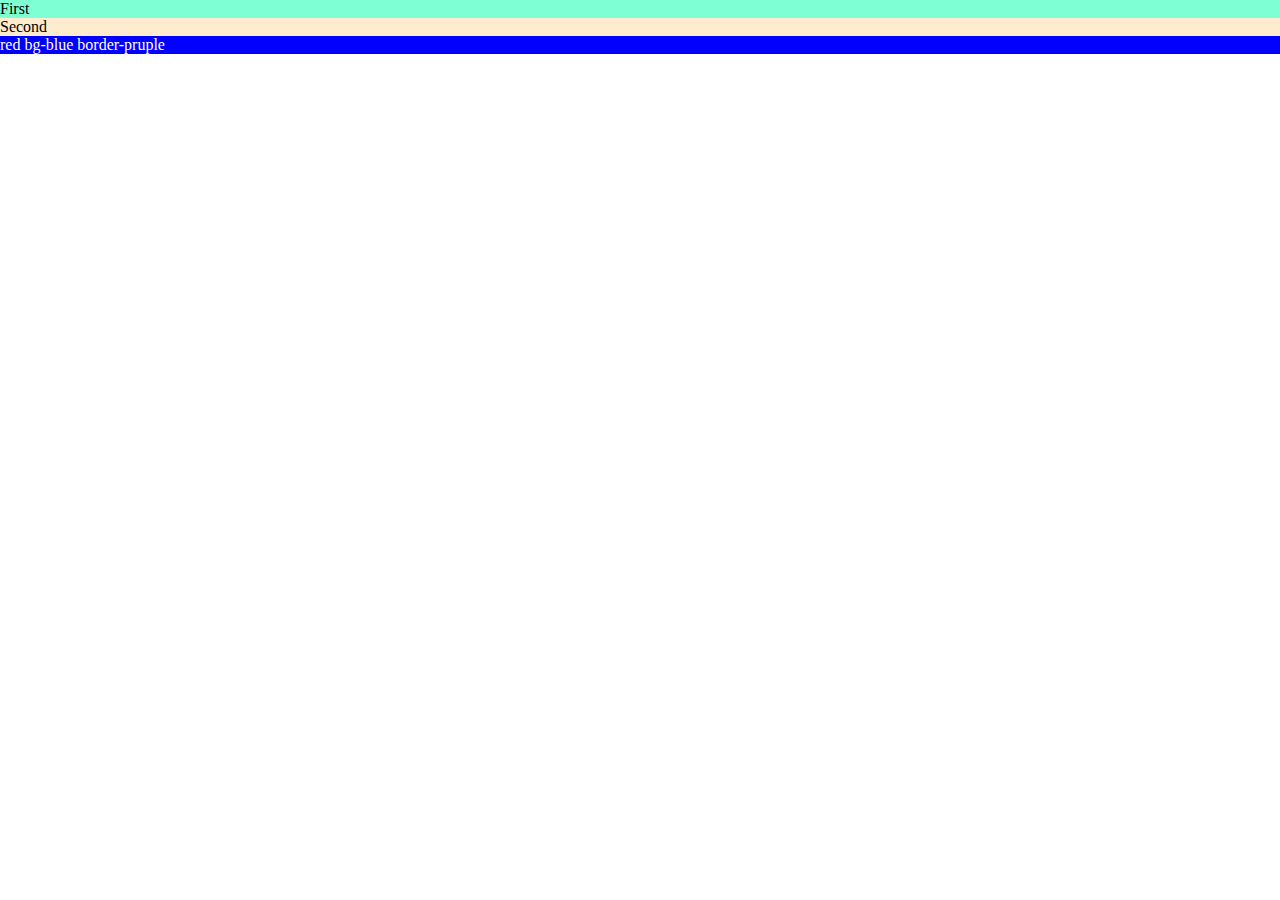
<file: Level 1/index.html>
<!DOCTYPE html>
<html lang="en">
  <head>
    <meta charset="UTF-8" />
    <meta http-equiv="X-UA-Compatible" content="IE=edge" />
    <meta name="viewport" content="width=device-width, initial-scale=1.0" />
    <title>Document</title>
    <link rel="stylesheet" href="style.css" />
  </head>
  <body>
    <div id="id">First</div>
    <div id="second">Second</div>
    <section class="red"></section>
    <section class="red bg-blue border-pruple">
      red bg-blue border-pruple
    </section>
  </body>
</html>
</file>
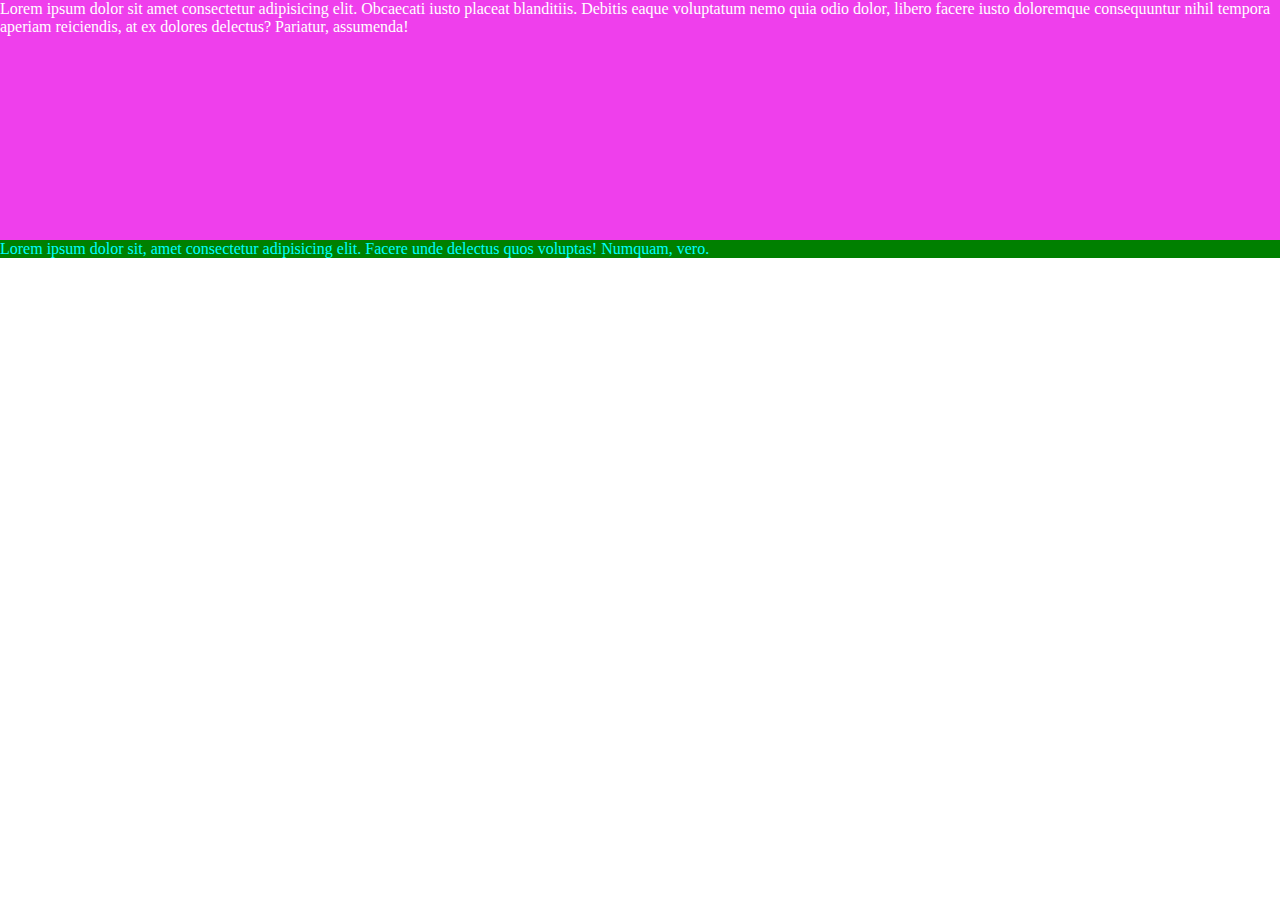
<file: Level 2/index.html>
<!DOCTYPE html>
<html lang="en">
  <head>
    <meta charset="UTF-8" />
    <meta http-equiv="X-UA-Compatible" content="IE=edge" />
    <meta name="viewport" content="width=device-width, initial-scale=1.0" />
    <title>Color and Backgrounds</title>
    <link rel="stylesheet" href="style.css" />
  </head>
  <body>
    <div class="red">
      Lorem ipsum dolor sit amet consectetur adipisicing elit. Obcaecati iusto
      placeat blanditiis. Debitis eaque voluptatum nemo quia odio dolor, libero
      facere iusto doloremque consequuntur nihil tempora aperiam reiciendis, at
      ex dolores delectus? Pariatur, assumenda!
    </div>
    <div class="green">
      Lorem ipsum dolor sit, amet consectetur adipisicing elit. Facere unde
      delectus quos voluptas! Numquam, vero.
    </div>
  </body>
</html>
</file>
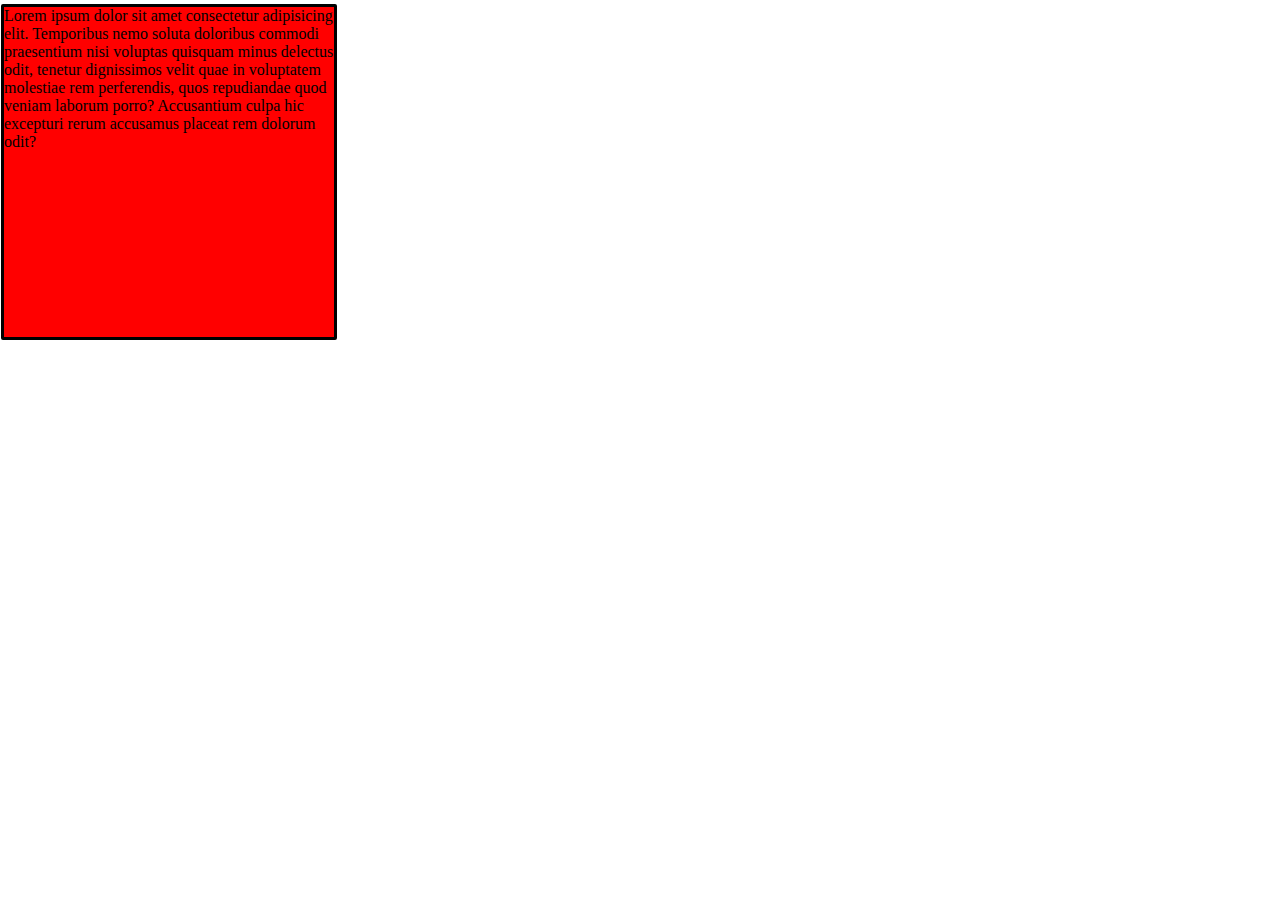
<file: Level 3/index.html>
<!DOCTYPE html>
<html lang="en">
  <head>
    <meta charset="UTF-8" />
    <meta http-equiv="X-UA-Compatible" content="IE=edge" />
    <meta name="viewport" content="width=device-width, initial-scale=1.0" />
    <title>Box Model</title>
    <style>
      * {
        margin: 0;
        padding: 0;
      }
      .content {
        height: 330px;
        width: 330px;
        background: red;
        /* top right bottom left */
        margin: 4px 2px 6px 1px;
        /*  top and bottom, left and right       
        margin: 3px 6px; */
        /* or border: 2px solid black  width style color */
        border-width: 3px;
        border-style: solid;
        border-color: black;
        /* set border radius */
        border-radius: 2px;
      }
    </style>
  </head>
  <body>
    <div class="content">
      Lorem ipsum dolor sit amet consectetur adipisicing elit. Temporibus nemo
      soluta doloribus commodi praesentium nisi voluptas quisquam minus delectus
      odit, tenetur dignissimos velit quae in voluptatem molestiae rem
      perferendis, quos repudiandae quod veniam laborum porro? Accusantium culpa
      hic excepturi rerum accusamus placeat rem dolorum odit?
    </div>
  </body>
</html>
</file>
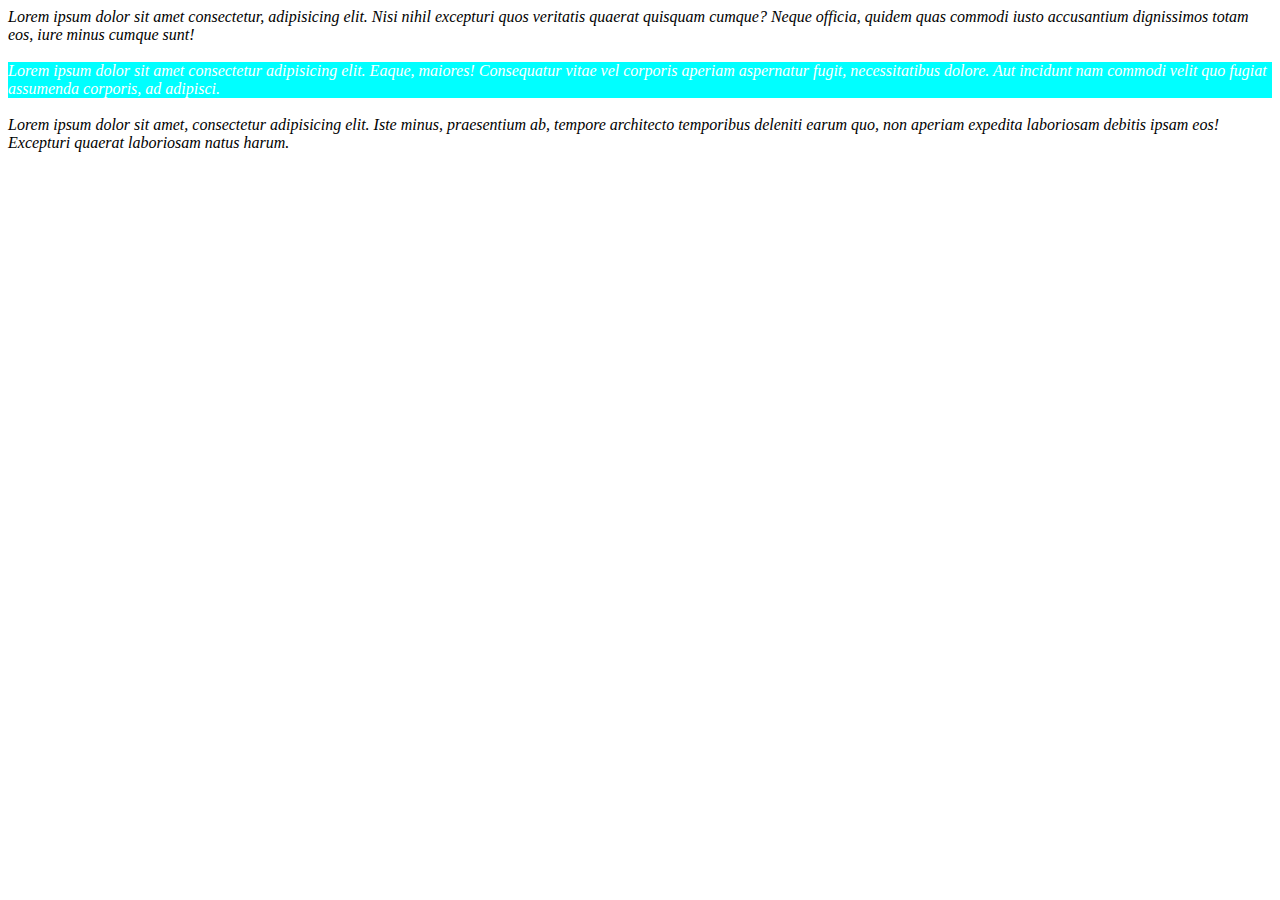
<file: Level 1/cssPractice.html>
<!DOCTYPE html>
<html lang="en">
  <head>
    <meta charset="UTF-8" />
    <meta http-equiv="X-UA-Compatible" content="IE=edge" />
    <meta name="viewport" content="width=device-width, initial-scale=1.0" />
    <title>Practice Set</title>
    <style>
      .red {
        background-color: red;
        color: black;
      }
      .blue {
        background-color: white;
      }
      #head {
        background-color: blue;
        color: white;
      }
      .one,
      .red,
      #head {
        font-style: italic;
      }
    </style>
  </head>
  <body>
    <div class="red blue">
      Lorem ipsum dolor sit amet consectetur, adipisicing elit. Nisi nihil
      excepturi quos veritatis quaerat quisquam cumque? Neque officia, quidem
      quas commodi iusto accusantium dignissimos totam eos, iure minus cumque
      sunt!
    </div>
    <br />
    <div id="head" style="background-color: aqua">
      Lorem ipsum dolor sit amet consectetur adipisicing elit. Eaque, maiores!
      Consequatur vitae vel corporis aperiam aspernatur fugit, necessitatibus
      dolore. Aut incidunt nam commodi velit quo fugiat assumenda corporis, ad
      adipisci.
    </div>
    <br />
    <div class="one">
      Lorem ipsum dolor sit amet, consectetur adipisicing elit. Iste minus,
      praesentium ab, tempore architecto temporibus deleniti earum quo, non
      aperiam expedita laboriosam debitis ipsam eos! Excepturi quaerat
      laboriosam natus harum.
    </div>
  </body>
</html>
</file>
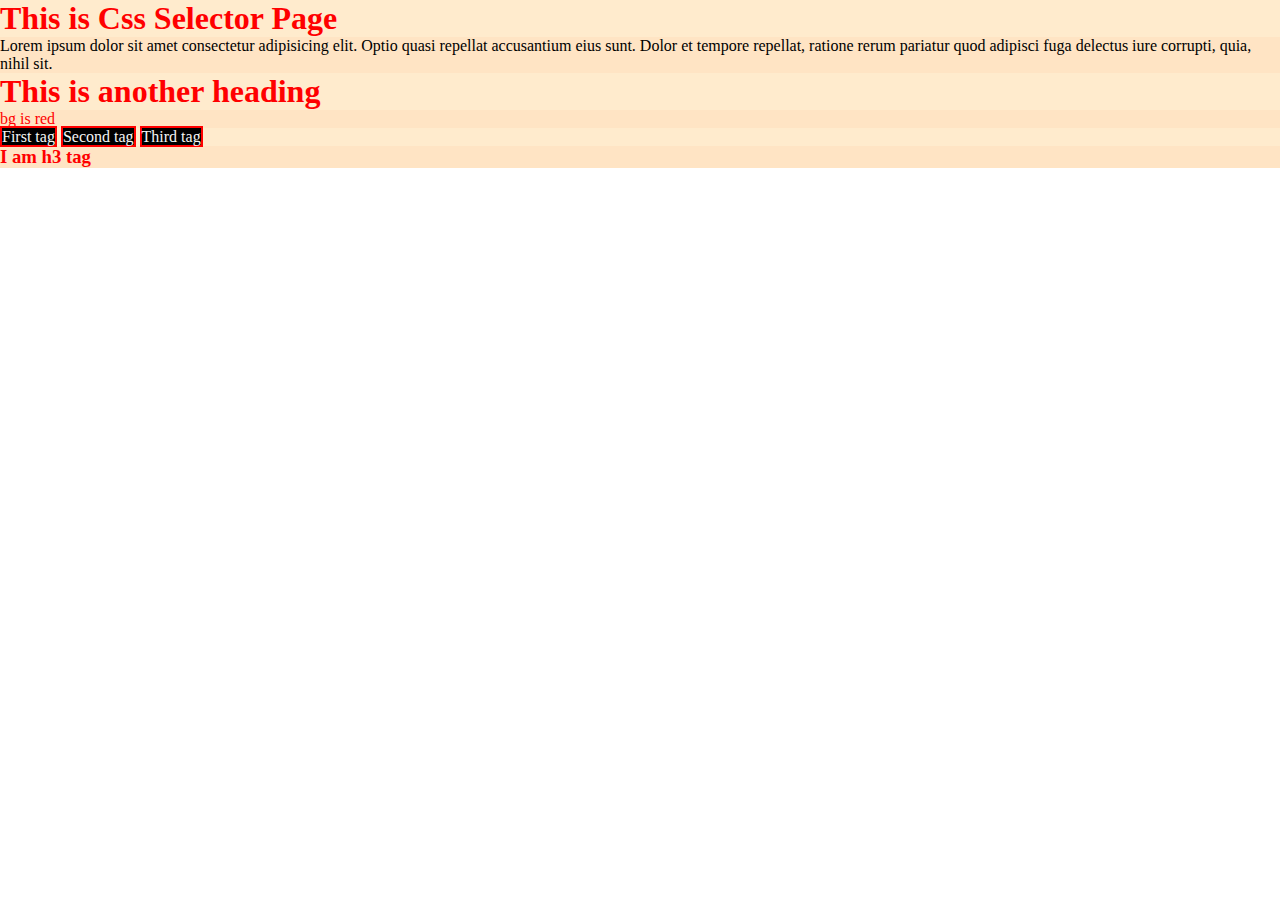
<file: Level 1/cssSelector.html>
<!DOCTYPE html>
<html lang="en">
  <head>
    <meta charset="UTF-8" />
    <meta http-equiv="X-UA-Compatible" content="IE=edge" />
    <meta name="viewport" content="width=device-width, initial-scale=1.0" />
    <title>Css Selector</title>
    <link rel="stylesheet" href="style.css" />
  </head>
  <body>
    <div>
      <h1 class="red">This is Css Selector Page</h1>
      <p class="ptag">
        Lorem ipsum dolor sit amet consectetur adipisicing elit. Optio quasi
        repellat accusantium eius sunt. Dolor et tempore repellat, ratione rerum
        pariatur quod adipisci fuga delectus iure corrupti, quia, nihil sit.
      </p>
      <h1>This is another heading</h1>
      <div id="red">bg is red</div>
      <span class="blue">First tag</span>
      <span class="blue">Second tag</span>
      <span class="blue">Third tag</span>
      <h3>I am h3 tag</h3>
    </div>
  </body>
</html>
</file>
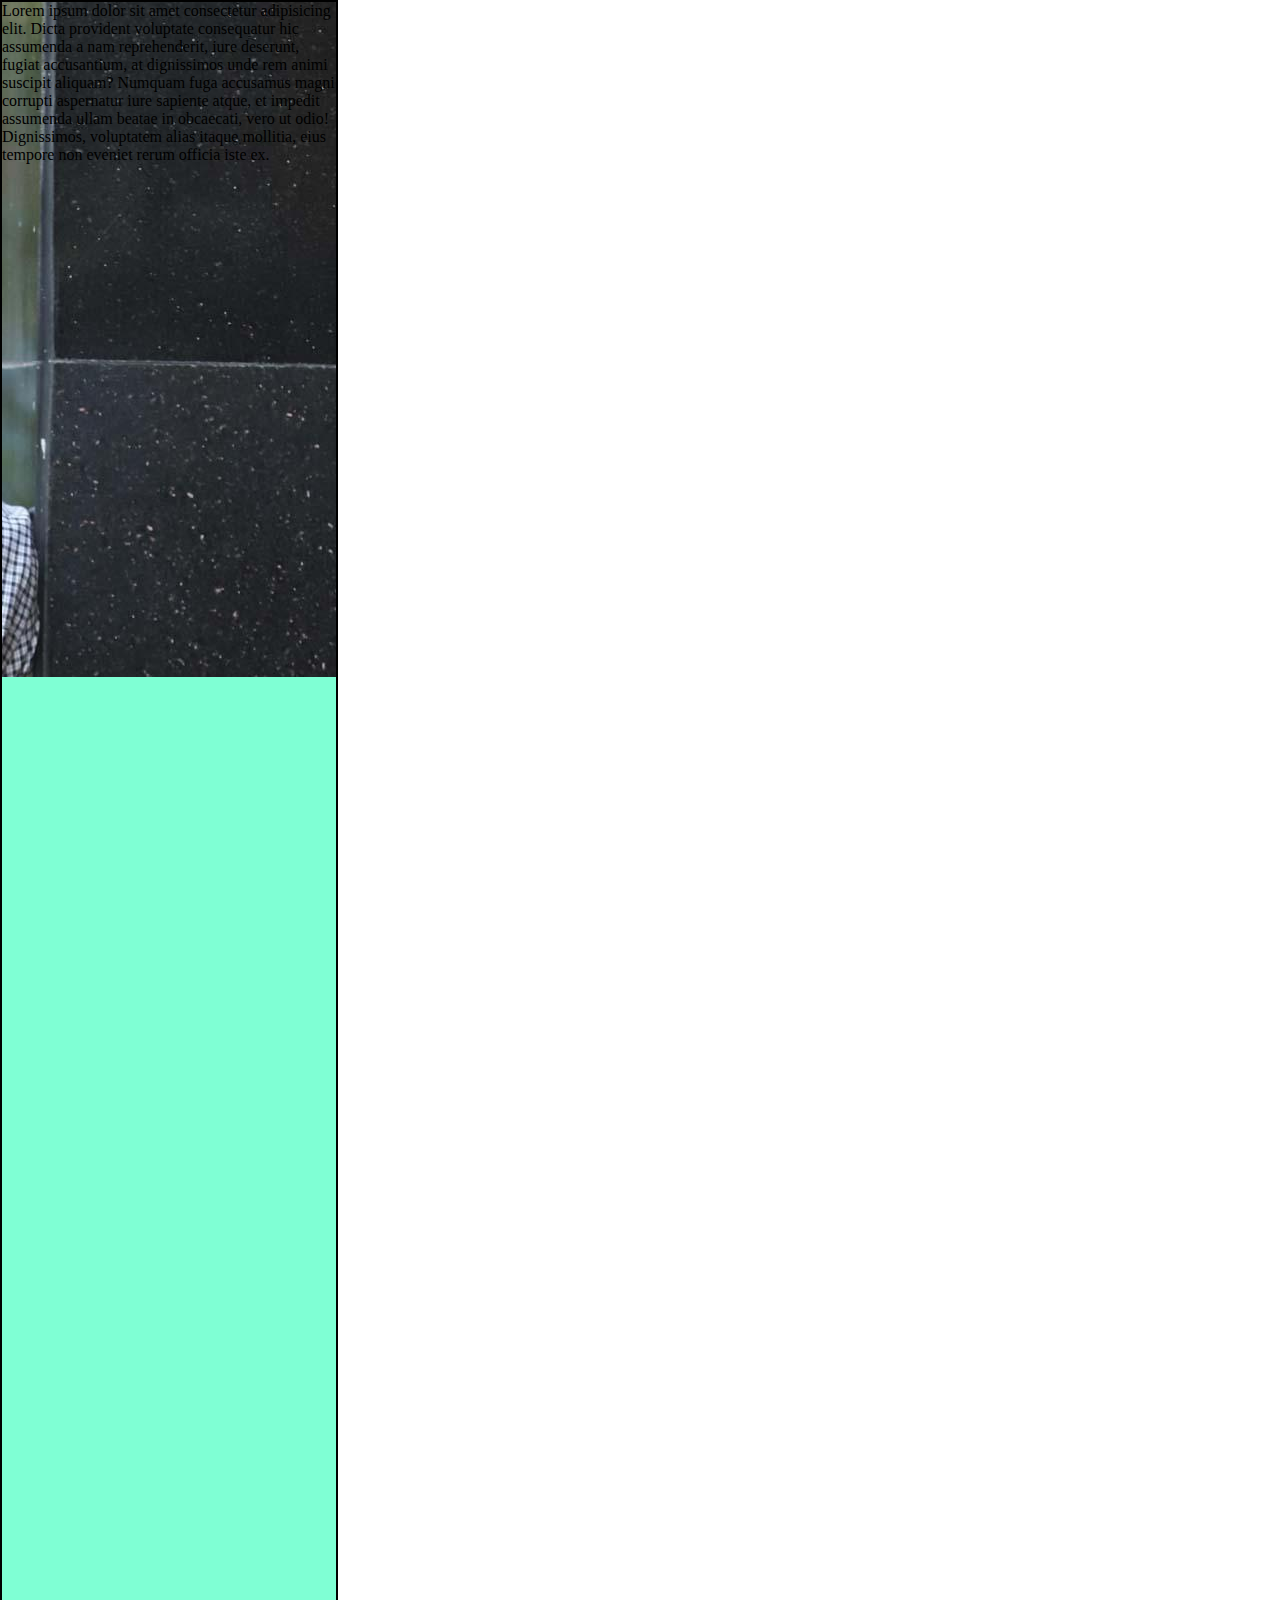
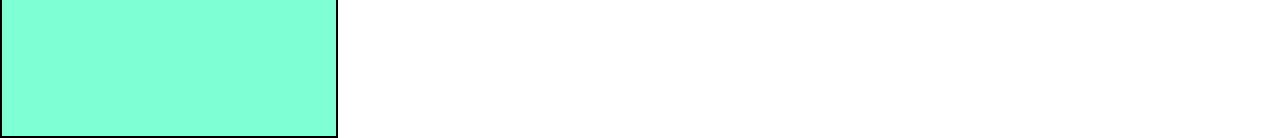
<file: Level 2/background.html>
<!DOCTYPE html>
<html lang="en">
  <head>
    <meta charset="UTF-8" />
    <meta http-equiv="X-UA-Compatible" content="IE=edge" />
    <meta name="viewport" content="width=device-width, initial-scale=1.0" />
    <link rel="stylesheet" href="style.css" />
    <title>Background Image</title>
    <style>
      .container {
        /* background-color: aquamarine; */
        height: 1734px;
        width: 334px;
        /* background-image: url("/Level 2/Akshay_Kumar_boycotting_trend_1200x768.jpeg"); */
        /* background-size: 64px 45px; */
        /* background-repeat: no-repeat; */
        border: 2px solid black;
        /* background-position: center;
        background-attachment: fixed; */
        background: aquamarine
          url("/Level 2/Akshay_Kumar_boycotting_trend_1200x768.jpeg") no-repeat
          top right scroll;
      }
    </style>
  </head>
  <body>
    <div class="container">
      Lorem ipsum dolor sit amet consectetur adipisicing elit. Dicta provident
      voluptate consequatur hic assumenda a nam reprehenderit, iure deserunt,
      fugiat accusantium, at dignissimos unde rem animi suscipit aliquam?
      Numquam fuga accusamus magni corrupti aspernatur iure sapiente atque, et
      impedit assumenda ullam beatae in obcaecati, vero ut odio! Dignissimos,
      voluptatem alias itaque mollitia, eius tempore non eveniet rerum officia
      iste ex.
    </div>
  </body>
</html>
</file>
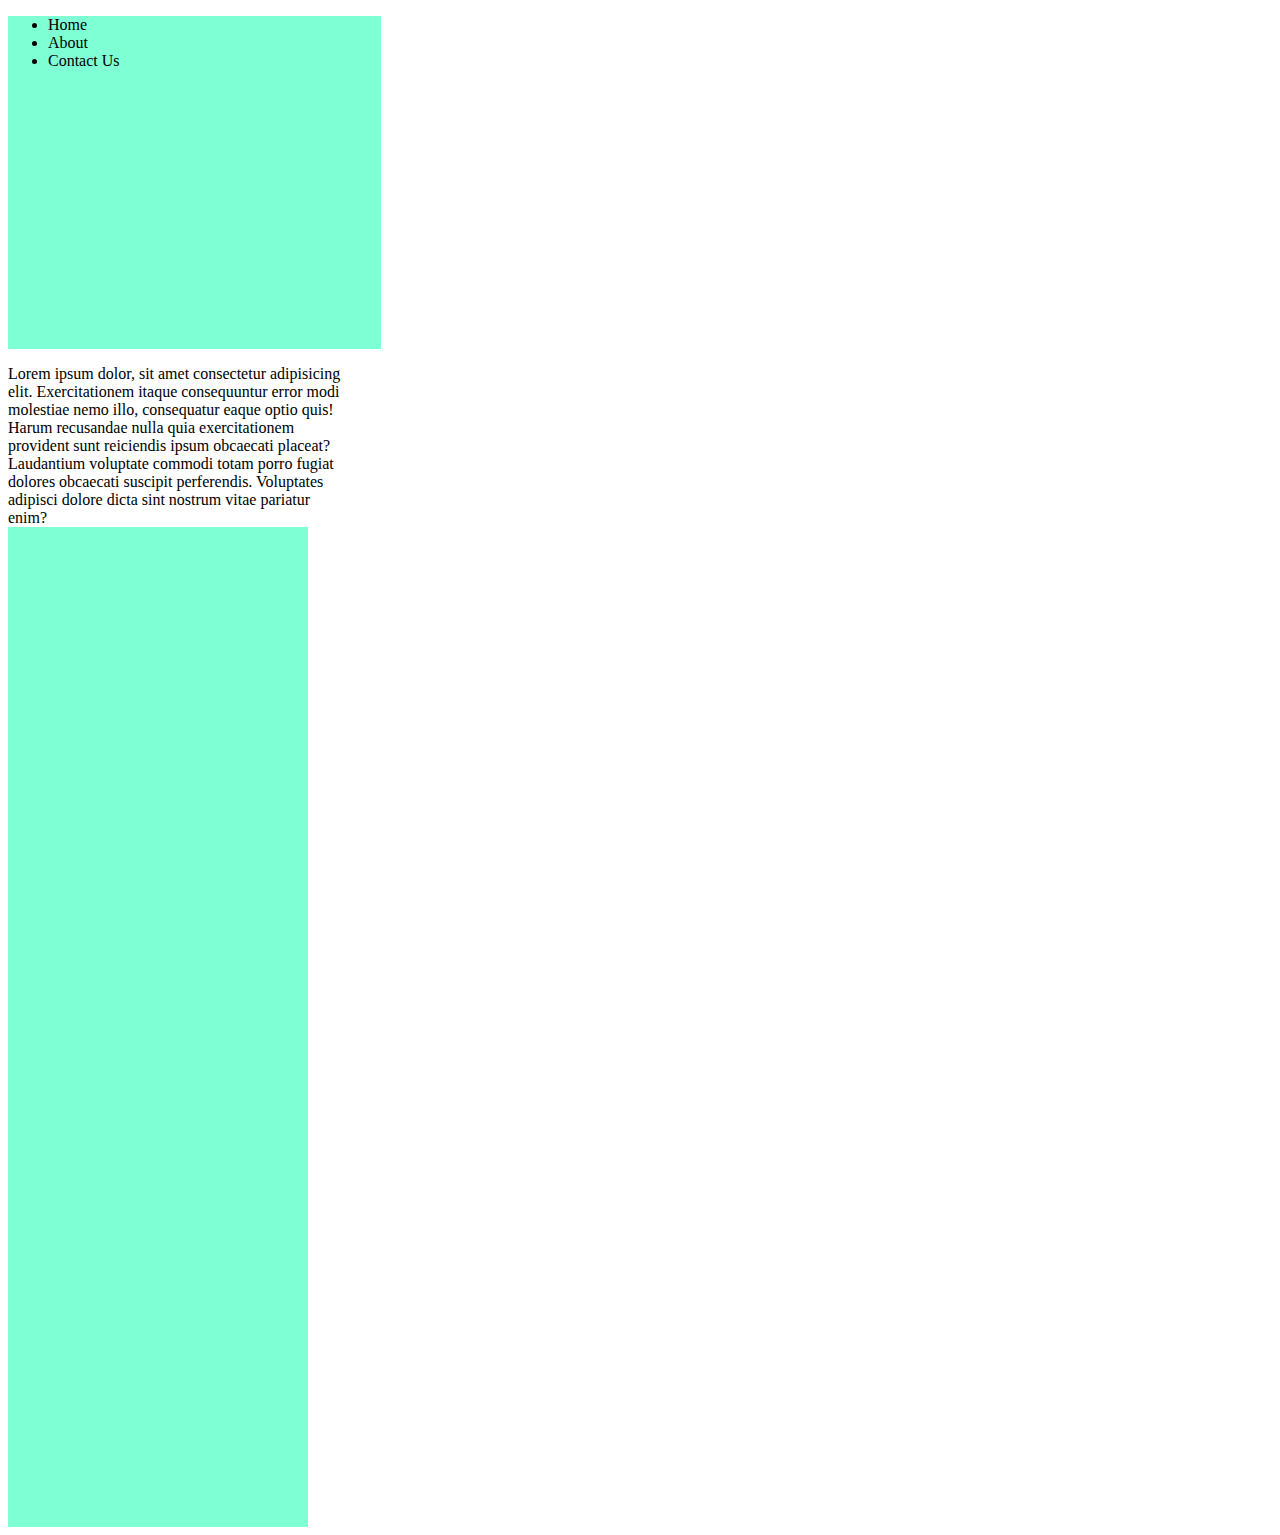
<file: Level 2/chapter2Practice.html>
<!DOCTYPE html>
<html lang="en">
  <head>
    <meta charset="UTF-8" />
    <meta http-equiv="X-UA-Compatible" content="IE=edge" />
    <meta name="viewport" content="width=device-width, initial-scale=1.0" />
    <title>Chapter Practice Set 2</title>
    <style>
      ul {
        background-color: aquamarine;
        color: black;
        height: 333px;
        width: 333px;
      }
      .main {
        color: black;
        width: 333px;
      }
      /* .image {
        background-image: url("/Level 2/Akshay_Kumar_boycotting_trend_1200x768.jpeg");
        width: 300px;
        height: 1000px;
        background-repeat: no-repeat;
        background-color: aquamarine;
        background-size: 300px 300px;
        border: 2px solid black;
        background-attachment: fixed;
      } */

      .image {
        background: aquamarine
          url("/Level 2/Akshay_Kumar_boycotting_trend_1200x768.jpeg") no-repeat
          fixed;
        width: 300px;
        height: 1000px;
        background-size: 300px 300px;
      }
    </style>
  </head>
  <body>
    <div>
      <nav>
        <ul>
          <li>Home</li>
          <li>About</li>
          <li>Contact Us</li>
        </ul>
      </nav>
    </div>
    <div class="main">
      Lorem ipsum dolor, sit amet consectetur adipisicing elit. Exercitationem
      itaque consequuntur error modi molestiae nemo illo, consequatur eaque
      optio quis! Harum recusandae nulla quia exercitationem provident sunt
      reiciendis ipsum obcaecati placeat? Laudantium voluptate commodi totam
      porro fugiat dolores obcaecati suscipit perferendis. Voluptates adipisci
      dolore dicta sint nostrum vitae pariatur enim?
    </div>
    <div class="image"></div>
  </body>
</html>
</file>
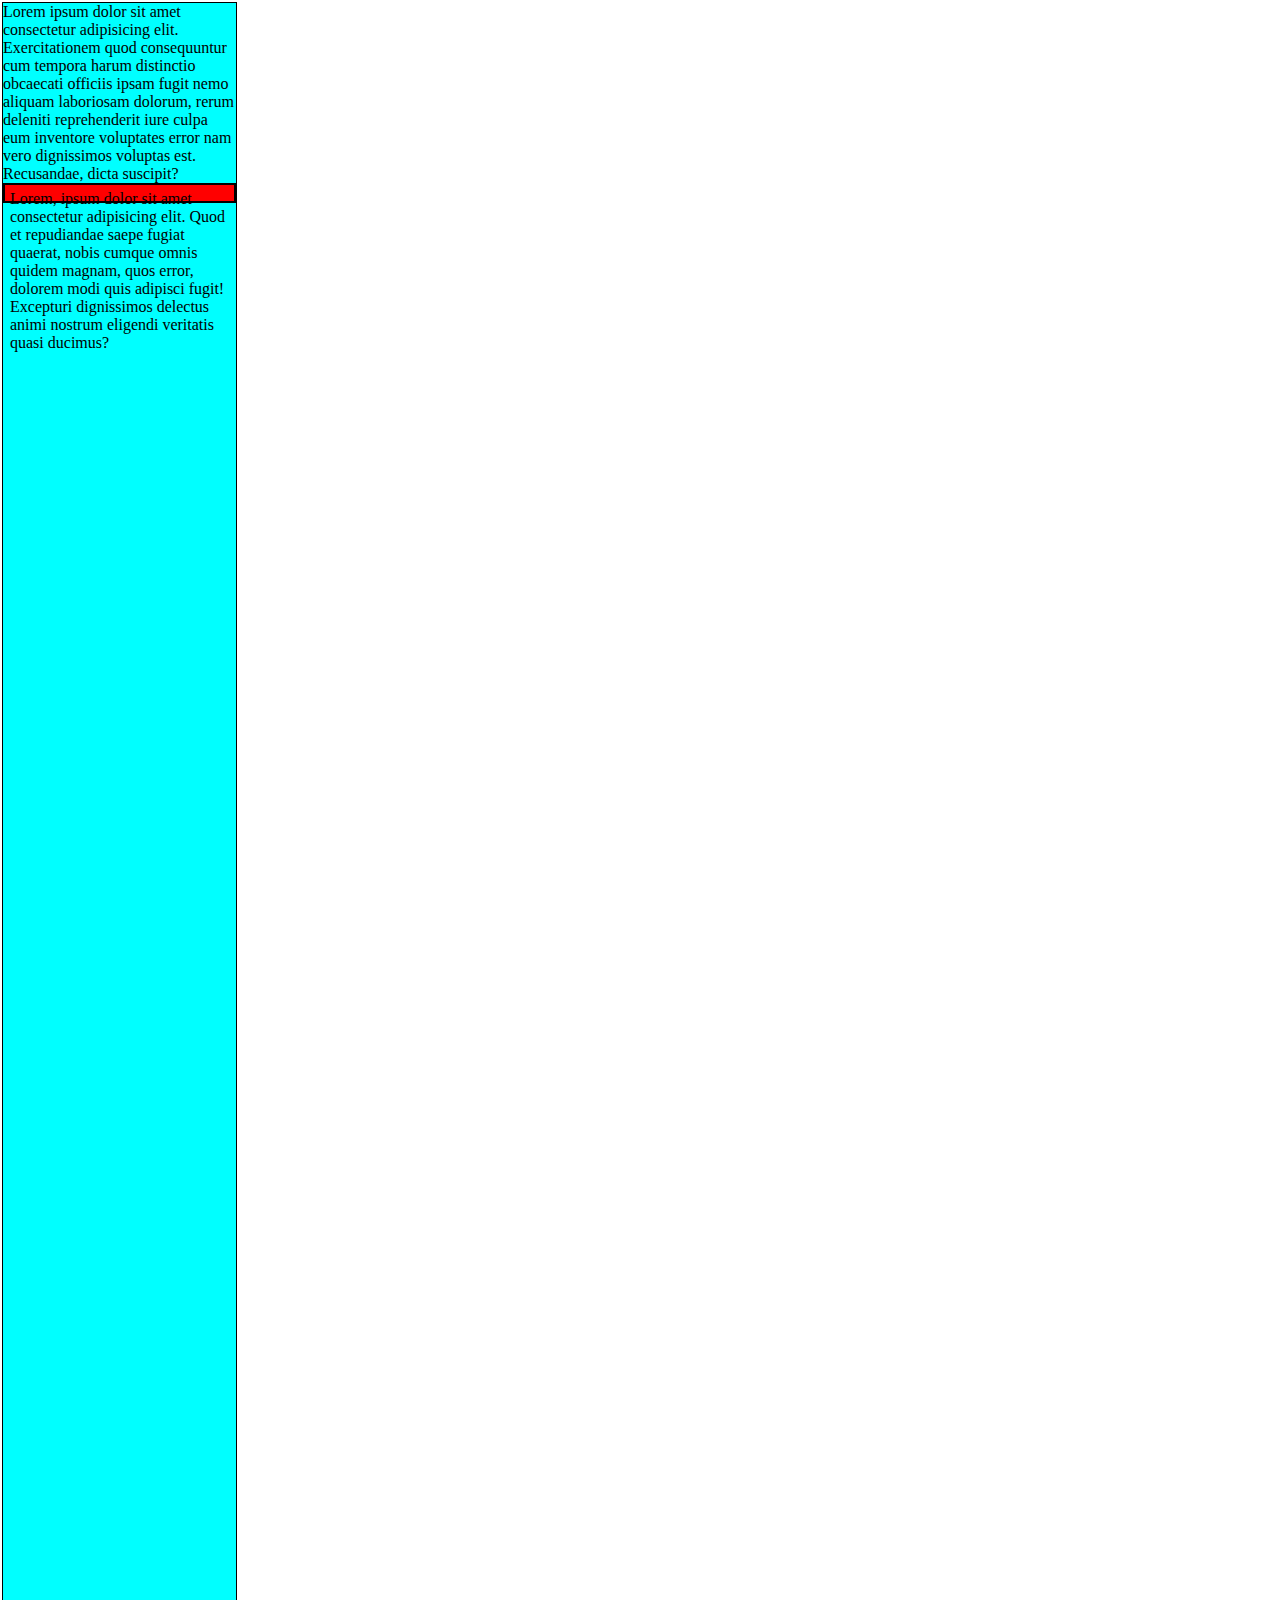
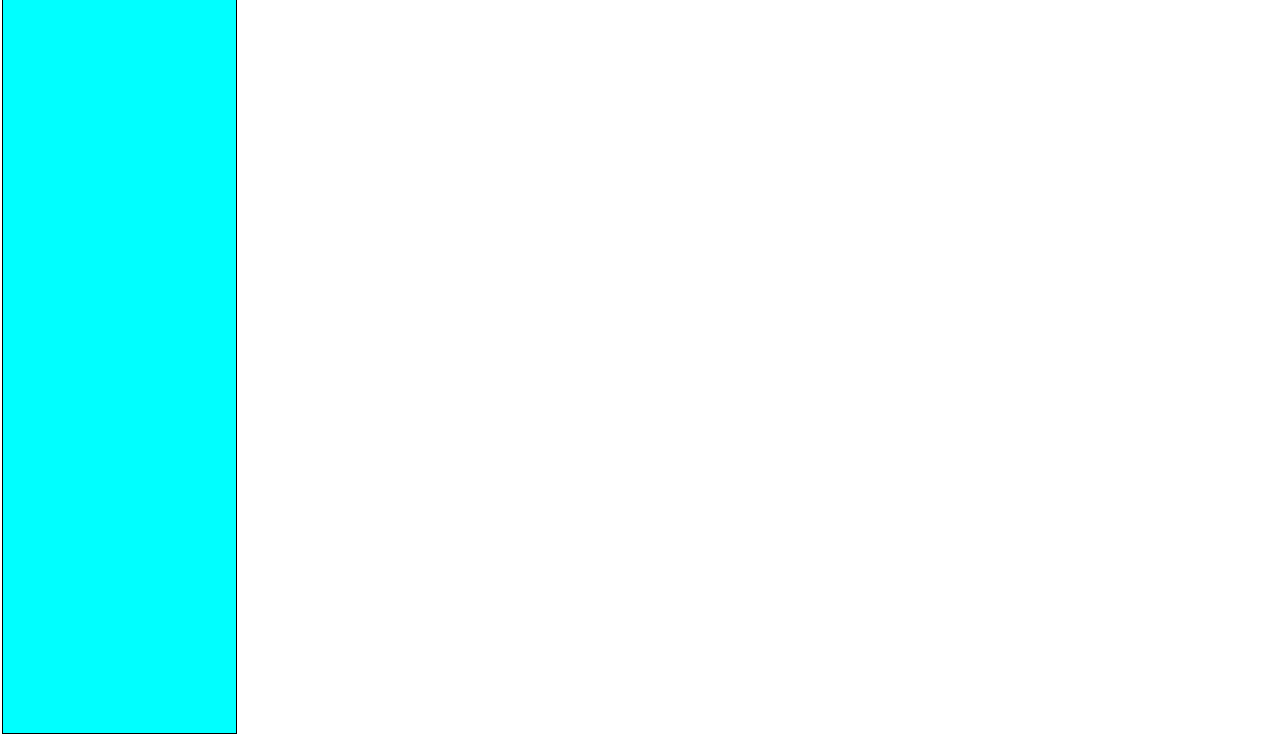
<file: Level 3/marginCollapse.html>
<!DOCTYPE html>
<html lang="en">
  <head>
    <meta charset="UTF-8" />
    <meta http-equiv="X-UA-Compatible" content="IE=edge" />
    <meta name="viewport" content="width=device-width, initial-scale=1.0" />
    <title>Margin Collapse</title>
    <style>
      * {
        margin: 0;
        padding: 0;
      }
      .box1 {
        background-color: aqua;
        margin: 2px;
        width: 233px;
        height: 2330px;
        border: 1px solid black;
      }
      .box2 {
        background-color: red;
        /* margin: 20px; */
        height: 20px;
        width: 100%;
        padding: 5px;
        border: 2px solid black;
        box-sizing: border-box;
      }
    </style>
  </head>
  <body>
    <div class="box1">
      Lorem ipsum dolor sit amet consectetur adipisicing elit. Exercitationem
      quod consequuntur cum tempora harum distinctio obcaecati officiis ipsam
      fugit nemo aliquam laboriosam dolorum, rerum deleniti reprehenderit iure
      culpa eum inventore voluptates error nam vero dignissimos voluptas est.
      Recusandae, dicta suscipit?

      <div class="box2">
        Lorem, ipsum dolor sit amet consectetur adipisicing elit. Quod et
        repudiandae saepe fugiat quaerat, nobis cumque omnis quidem magnam, quos
        error, dolorem modi quis adipisci fugit! Excepturi dignissimos delectus
        animi nostrum eligendi veritatis quasi ducimus?
      </div>
    </div>
  </body>
</html>
</file>
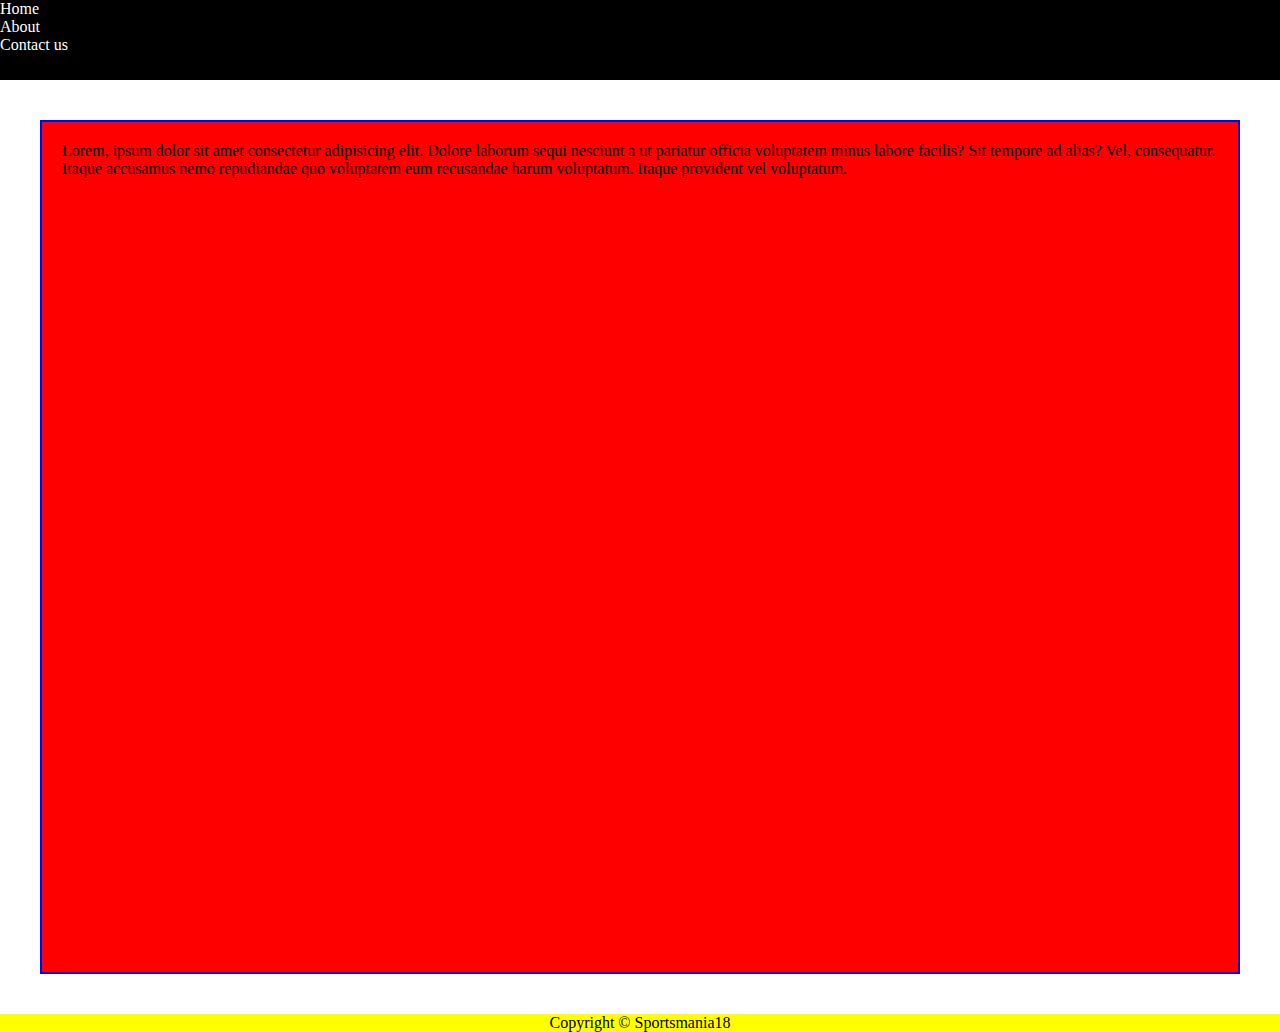
<file: Level 3/practiceSet.html>
<!DOCTYPE html>
<html lang="en">
  <head>
    <meta charset="UTF-8" />
    <meta http-equiv="X-UA-Compatible" content="IE=edge" />
    <meta name="viewport" content="width=device-width, initial-scale=1.0" />
    <title>Practice Set</title>
    <style>
      * {
        margin: 0;
        padding: 0;
      }
      header {
        background-color: black;
        color: white;
        height: 80px;
      }
      .content {
        background-color: red;
        height: 90vh;
        border: 2px solid blue;
        margin: 40px;
        padding: 20px 20px;
      }
      footer {
        background-color: yellow;
      }
      .center {
        text-align: center;
      }
    </style>
  </head>
  <body>
    <header>
      <ul>
        <li>Home</li>
        <li>About</li>
        <li>Contact us</li>
      </ul>
    </header>
    <div class="content">
      <p>
        Lorem, ipsum dolor sit amet consectetur adipisicing elit. Dolore laborum
        sequi nesciunt a ut pariatur officia voluptatem minus labore facilis?
        Sit tempore ad alias? Vel, consequatur. Itaque accusamus nemo
        repudiandae quo voluptatem eum recusandae harum voluptatum. Itaque
        provident vel voluptatum.
      </p>
    </div>
    <footer><p class="center">Copyright &copy; Sportsmania18</p></footer>
  </body>
</html>
</file>
<file: Level 1/style.css>
#id {
  background-color: aquamarine;
}
.bg-blue {
  background-color: blue;
  color: white;
}

h1 {
  color: red;
}
P.ptag {
  background-color: bisque;
}
div {
  background-color: blanchedalmond;
}
#red,
h3 {
  background-color: bisque;
  color: red;
}
.blue {
  background-color: black;
  color: whitesmoke;
  border: 2px solid red;
}
/* universal selectors */
* {
  margin: 0;
  padding: 0;
}
</file>
<file: Level 2/style.css>
.red {
  background-color: rgb(239, 63, 236);
  color: white;
  height: 240px;
}
.green {
  background-color: green;
  color: aqua;
}
* {
  margin: 0;
  padding: 0;
}
</file>
